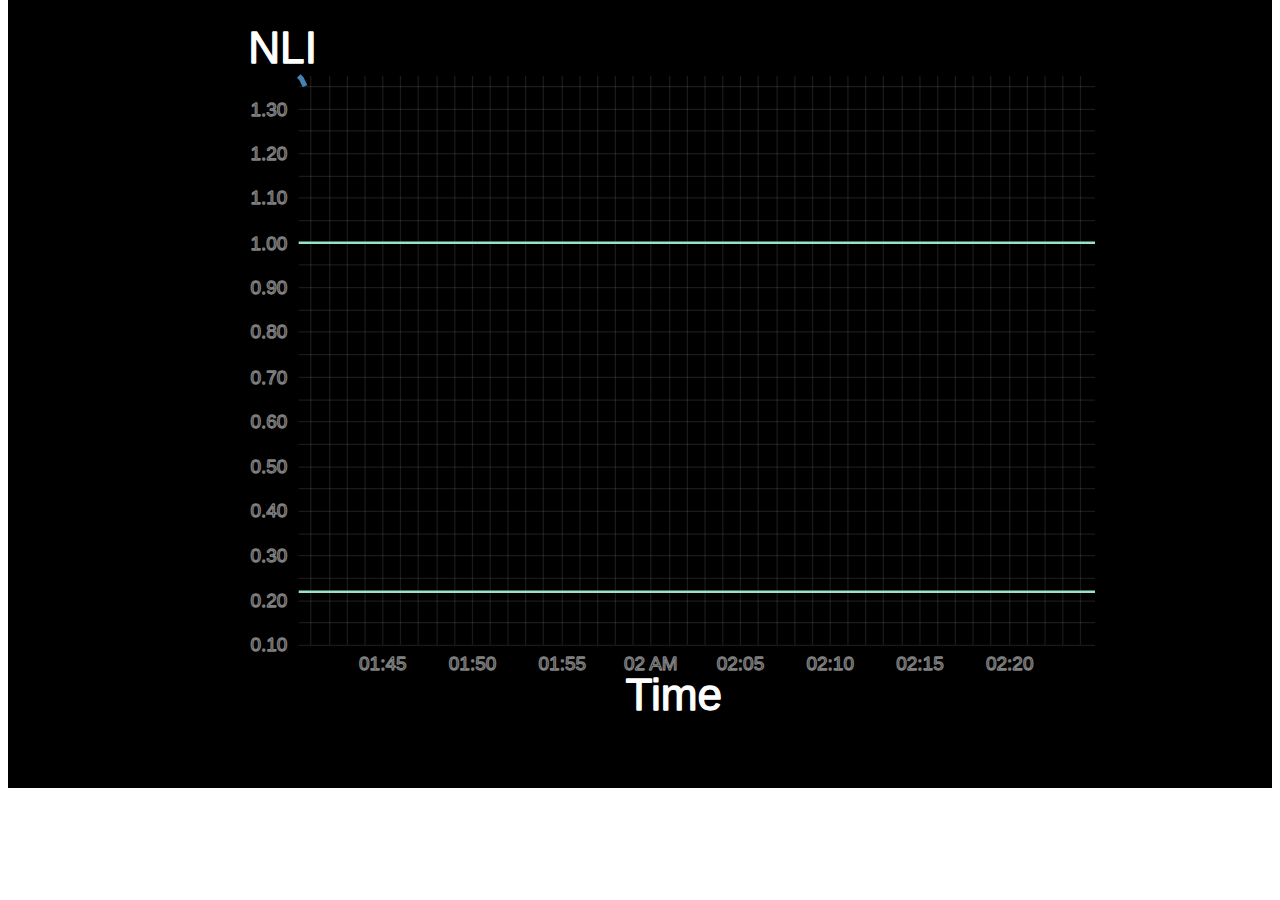
<file: index.html>
<!doctype html>
<html>
<head>
  <meta charset="utf-8">
  <title>RadialChart</title>
  <base href="https://apnguyen11.github.io/angular-d3-fanchart/">

  <meta name="viewport" content="width=device-width, initial-scale=1">
  <link rel="icon" type="image/x-icon" href="favicon.ico">
<link href="styles.d41d8cd98f00b204e980.bundle.css" rel="stylesheet"/></head>
<body>
  <app-root>Loading...</app-root>
<script type="text/javascript" src="inline.92ada639df63de19084a.bundle.js"></script><script type="text/javascript" src="polyfills.5b7d9f43168c4c40510a.bundle.js"></script><script type="text/javascript" src="vendor.c06de2a3b7e1cb1d2585.bundle.js"></script><script type="text/javascript" src="main.f7b2faf199d05b530ede.bundle.js"></script></body>
</html>
</file>
